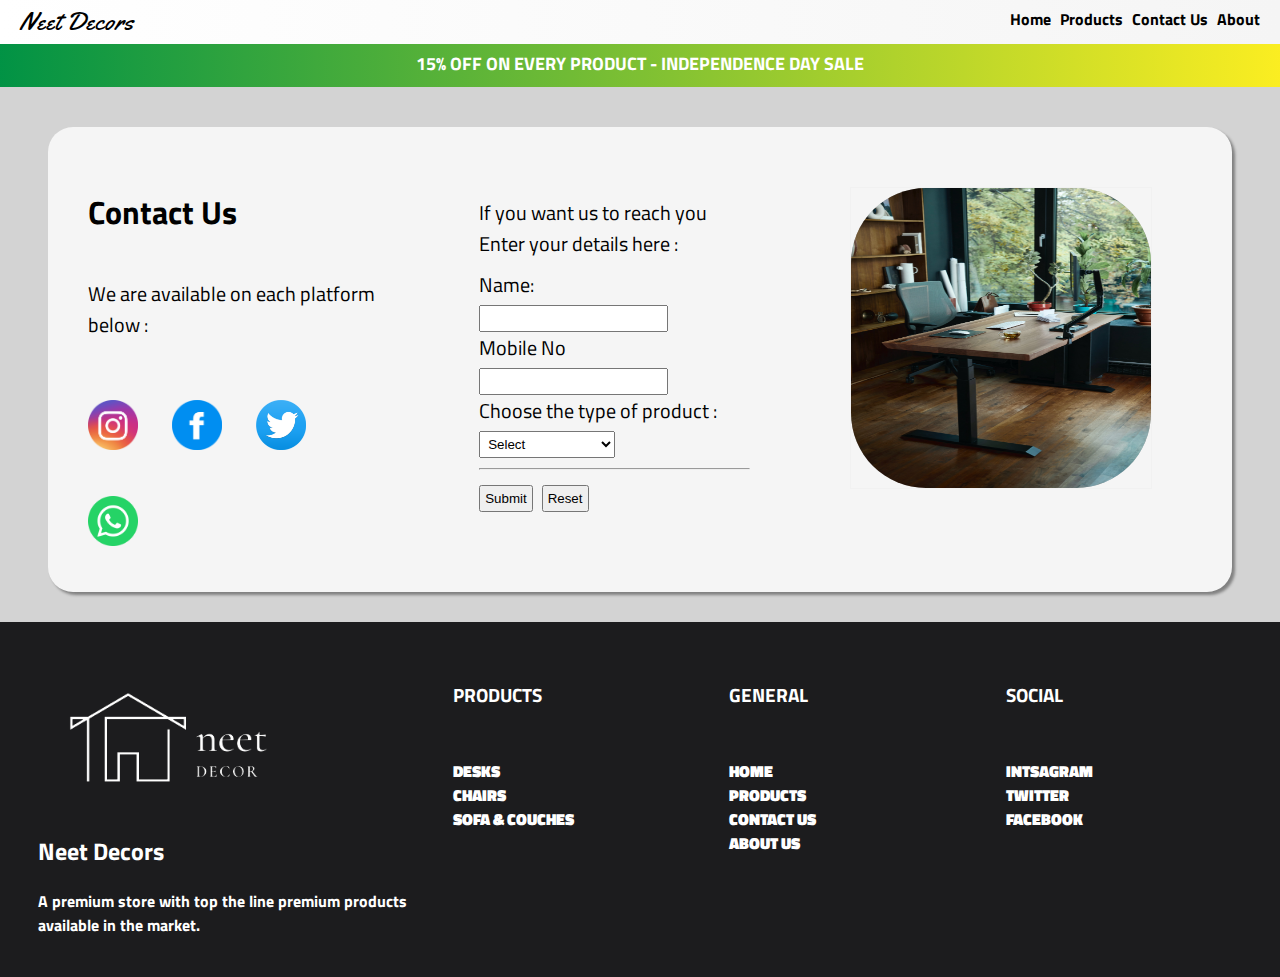
<file: contact_us.html>
<!DOCTYPE html>
<html lang="en">
<head>
    <meta charset="UTF-8">
    <meta http-equiv="X-UA-Compatible" content="IE=edge">
    <meta name="viewport" content="width=device-width, initial-scale=1.0">
    <title>Neet Decors - Home</title>
    <link rel="stylesheet" href="css/main.css">
    <link rel="preconnect" href="https://fonts.googleapis.com">
<link rel="preconnect" href="https://fonts.gstatic.com" crossorigin>
<link href="https://fonts.googleapis.com/css2?family=Titillium+Web:wght@200&display=swap" rel="stylesheet"> 
<link rel="preconnect" href="https://fonts.googleapis.com">
<link href="https://fonts.googleapis.com/css2?family=Yellowtail&display=swap" rel="stylesheet"> 
<link rel="preconnect" href="https://fonts.gstatic.com" crossorigin>
<link rel="stylesheet" href="css/contact-us.css">
</head>
<body>
    <div class="upper">
    <header>
                Neet Decors
    </header>
    <nav> 
        <a href="index.html"> Home</a>
        <a href="products.html">Products</a>
        <a href="contact_us.html">Contact Us</a>
        <a href="about_us.html">About</a>
</nav>
</div>
<div id="ad-sale">
    15% OFF ON EVERY PRODUCT - INDEPENDENCE DAY SALE 
</div>
<div class="contact-container">
    <div class="textual-ref">
        <div class="logo-to-social">
        <h1> Contact Us </h1>
        <p> We are available on each platform below : <br> </p>
         
            <a href="https://www.instagram.com/neet_decor/?hl=en">
            <img id="insta" src="logos/insta.png"></a>
            <a href="https://www.facebook.com/">
            <img id="facebook" src="logos/SeekPng.com_logo-facebook-png-transparente_516623.png"></a>
            <a href="https://twitter.com/explore">
            <img id="twitter" src="logos/clipart1963355.png"></a>
             <a href="https://api.whatsapp.com/send/?phone=%2B918968057543&text&type=phone_number&app_absent=0">
            <img src="logos/whatsapp.png"></a>   
        </div>
        <div class="form-to-reach">
            If you want us to reach you <br> Enter your details here :
                <form>
                    <label for="fname">Name:</label><br>
                    <input type="text" id="fname" name="fname"><br>
                    <label for="mnum">Mobile No</label><br>
                    <input type="text" id="mnum" name="mnum"><br>
                    <label for="furnituretype">Choose the type of product :</label>
                    <select name="furnituretype" id="furnituretype">
                        <option value="Select"> Select </option>
                      <option value="Sofas & Couches">Sofas & Couches</option>
                      <option value="Desks">Desks</option>
                      <option value="Chairs & Sitting">Chairs & Sitting</option>
                      </select> <br><hr>
                    <input type="submit" value="Submit">
                    <input type="reset" value="Reset">
                  </form> 
        
        </div>
        <div class="flip-card">
            <div class="flip-card-inner">
              <div class="flip-card-front">
                <img src="images/latest-released/ergonofis-tdnYk4qOGhc-unsplash.jpg" alt="Avatar" style="width:300px;height:300px;">
              </div>
              <div class="flip-card-back">
                <h1>NEET DECORS</h1>
                <p>Mobile No: 8968057543</p>
                <p>Email Id: neetdecors@yahoo.com</p>
              </div>
            </div>
        </div> 
    </div>

</div>
<section class="footer">
    <div class="logo-foot">
        <img src="logos/neet-white.png" alt="">
        <div class="text-foot">
            <h2> Neet Decors</h3>
            <p> A premium store with top the line premium products available in the market.</p>
        </div>
    </div>
    <div class="product-foot">
        <h3>PRODUCTS</h3>
        <a href="desks.html"> DESKS </a><br>
        <a href="chairs.html"> CHAIRS </a><br>
        <a href="sofas.html"> SOFA & COUCHES </a><br>
    </div>
    <div class="genral-foot">
        <h3>GENERAL</h3>
        <a href="home.html"> HOME </a><br>
        <a href="products.html"> PRODUCTS </a><br>
        <a href="contact_us.html"> CONTACT US </a><br>
        <a href="about_us.html"> ABOUT US </a><br>
    </div>
    <div class="social-foot">
        <h3>SOCIAL</h3>
        <a href="https://www.instagram.com/"> INTSAGRAM </a><br>
        <a href="https://www.twitter.com/"> TWITTER </a><br>
        <a href="https://www.facebook.com/"> FACEBOOK </a>
    </div>
    <div id="end">
    </div>
</section>
</body>
</html>
</file>
<file: css/main.css>
body {
    font-family: 'Titillium Web', sans-serif;
    margin-top: 40px;
    background-color: #d3d3d3;
    color: black;
    z-index: -5;
}
.upper {
    position: fixed;
    top: 0;
    margin: -8px;
    width: 100%;
    background-image: linear-gradient(to right, white, whitesmoke);
    display: grid;
    grid-template-columns: 2fr 8fr;
}
header {
    font-family: 'Yellowtail', cursive;
    margin-left: 0px;
    padding-top: 12.5px;
    padding-left: 20px;
    padding-bottom: 5px;
    text-align: left;
    font-size: 25px;
}
nav {
    font-weight: bolder;
    text-align: end;
    margin-top: 15px;
    margin-right: 20px;
    z-index: 9999;
}
nav a {
    text-decoration: none;
    padding-left: 5px;
    color: black;
    transition: all 5s ease;
    -webkit-transition: all .5s ease;
    -moz-transition: all .5s ease;
    -ms-transition: all .5s ease;
    -o-transition: all .5s ease;
}
nav a:hover {
    color: red;
    background-color: blanchedalmond;
}
#ad-sale {
    font-weight: bold;
    font-size: large;
    text-align: center;
    margin-top: 10px;
    margin-left: -15px;
    margin-right: -15px;
    padding: 10px;
    background-image: linear-gradient(to right, #009245, #fcee21);
    color: white;
}
.content-overview {
    display: grid;
    grid-template-columns: 3fr 3fr 3fr;
    margin-top: -15px;
}
.content-overview img {
    margin-left: -10px;
    margin-top: 15px;
    box-shadow: 2px 2px 2px black;
    text-align: left;
    color: #faebd7;
    width: 450px;
    height: 280px;
    transition: transform .5s;
}
.content-overview img:hover {
    -ms-transform: scale(1.05);
    -webkit-transform: scale(1.05);
    transform: scale(1.05);
}
#img2 {
    margin-left: -1px;
    margin-top: 15px;
    text-align: right;
    color: antiquewhite;
    width: 450px;
}
#img3 {
    margin-left: 5px;
    margin-top: -5px;
    margin-right: 5px;
    height: 280px;
    text-align: right;
    color: antiquewhite;
    width: 460px;
}
.introductory {
    margin-top: 100px;
    display: grid;
    grid-template-columns: 6fr 4fr;
    margin-bottom: 100px;
}
#intro-video {
    height: 450px;
    width: 800px;
    border: #1c1c1e solid 2px;
}
.introductory p {
    padding-right: 50px;
    padding-top: 110px;
    text-align: center;
    font-size: 40px;
    text-transform: uppercase;
}
.text-center {
    font-weight: bolder;
    margin-top: 100px;
    font-size: 35px;
    padding-left: 4px;
    text-align: center;
}
.text-center h6 {
    padding-left: 4px;
    margin-top: 0px;
    text-align: center;
    font-size: 20px;
    margin-bottom: 50px;
}
#heading-latest-released {
    text-align: center;
    margin-top: 100px;
    font-size: 25px;
}
.latest-released {
    z-index: -5;
    position: absolute;
    margin-left: 150px;
    margin-right: 150px;
}
.product {
    position: relative;
    box-shadow: 2px 2px 2px grey;
    align-content: center;
    margin: 20px;
    background-image: linear-gradient(to right, white, whitesmoke);
    border-radius: 20px;
    text-align: center;
    margin-right: 10px;
}
.product h4 {
    font-size: 14px;
}
.product a {
    color: black;
    text-decoration: none;
}
#img-latest-1 {
    width: 168px;
    padding-left: 75px;
    padding-top: 50px;
}
#img-latest-2 {
    padding-top: 50px;
    padding-left: 60px;
    width: 200px;
}
#img-latest-3 {
    width: 167px;
    padding-top: 50px;
    padding-left: 70px;
}
#img-latest-4 {
    width: 200px;
    padding-top: 50px;
    padding-left: 60px;
}
#img-latest-5 {
    width: 200px;
    padding-top: 50px;
    padding-left: 60px;
}
#view-product-btn {
    transition-duration: 0.4s;
    background-color: #009245;
    color: aliceblue;
    font-weight: bolder;
    font-family: 'Titillium Web', sans-serif;
    border-radius: 1px;
    border: none;
    margin-bottom: 10px;
}
#view-product-btn:hover {
    background-color: yellow;
    color: black;
}
.footer {
    display: grid;
    grid-template-columns: 3fr 2fr 2fr 2fr;
    background-color: #1c1c1e;
    color: white;
    font-weight: bolder;
    margin: -10px;
    padding: 20px;
}
.footer h3 {
    margin-bottom: 50px;
}
.footer a {
    text-decoration: none;
    color: white;
    font-weight: bolder;
}
.footer a:hover {
    color: grey;
    font-weight: bolder;
}
.logo-foot img {
    display: block;
    margin-top: 50px;
    margin-left: 50px;
    margin-bottom: 50px;
    width: 200px;
}
.text-foot,.product-foot,.genral-foot,.social-foot {
    margin: 20px;
}
</file>
<file: css/contact-us.css>
.textual-ref{
    display: grid;
    grid-template-columns: 3fr 3fr 4fr;
    background-color: whitesmoke;
    margin: 40px;
    padding: 40px;
    border-radius: 25px;
    box-shadow: 3px 3px 3px grey;
}
.textual-ref p{
    padding-top: 20px;
    font-size: 20px;
}
.logo-to-social img{
    margin-top: 40px;
    margin-left: 0px;
    margin-right: 30px;
    width: 50px;
}
.form-to-reach{
    font-size: 20px;
    margin-left: 60px;
    margin-top: 30px;
    list-style-type: none; 
}
.form-to-reach form{
   margin-top: 10px;
}
.flip-card {
    margin-top: 20px;
    margin-left: 100px;
    background-color: transparent;
    width: 300px;
    height: 300px;
    border: 1px solid #f1f1f1;
    perspective: 1000px; /* Remove this if you don't want the 3D effect */
  }
  
  /* This container is needed to position the front and back side */
  .flip-card-inner {
    position: relative;
    width: 100%;
    height: 100%;
    text-align: center;
    transition: transform 0.8s;
    transform-style: preserve-3d;
  }
  .flip-card-inner img {
    border-radius: 75px;
  }
  /* Do an horizontal flip when you move the mouse over the flip box container */
  .flip-card:hover .flip-card-inner {
    transform: rotateY(180deg);
  }
  
  /* Position the front and back side */
  .flip-card-front, .flip-card-back {
    border-radius: 75px;
    position: absolute;
    width: 100%;
    height: 100%;
    -webkit-backface-visibility: hidden; /* Safari */
    backface-visibility: hidden;
  }
  
  /* Style the front side (fallback if image is missing) */
  .flip-card-front {
    background-color: #bbb;
    color: black;
  }
  
  /* Style the back side */
  .flip-card-back {
    background-color: green;
    color: white;
    transform: rotateY(180deg);
  }
  input[type=text]{
    padding: 4px;
  }
  #furnituretype{
    width: 50%;
    padding: 4px;
  }
  input[type=button], input[type=submit], input[type=reset]{
    padding: 4px;
    margin-right: 5px;
  }
</file>
